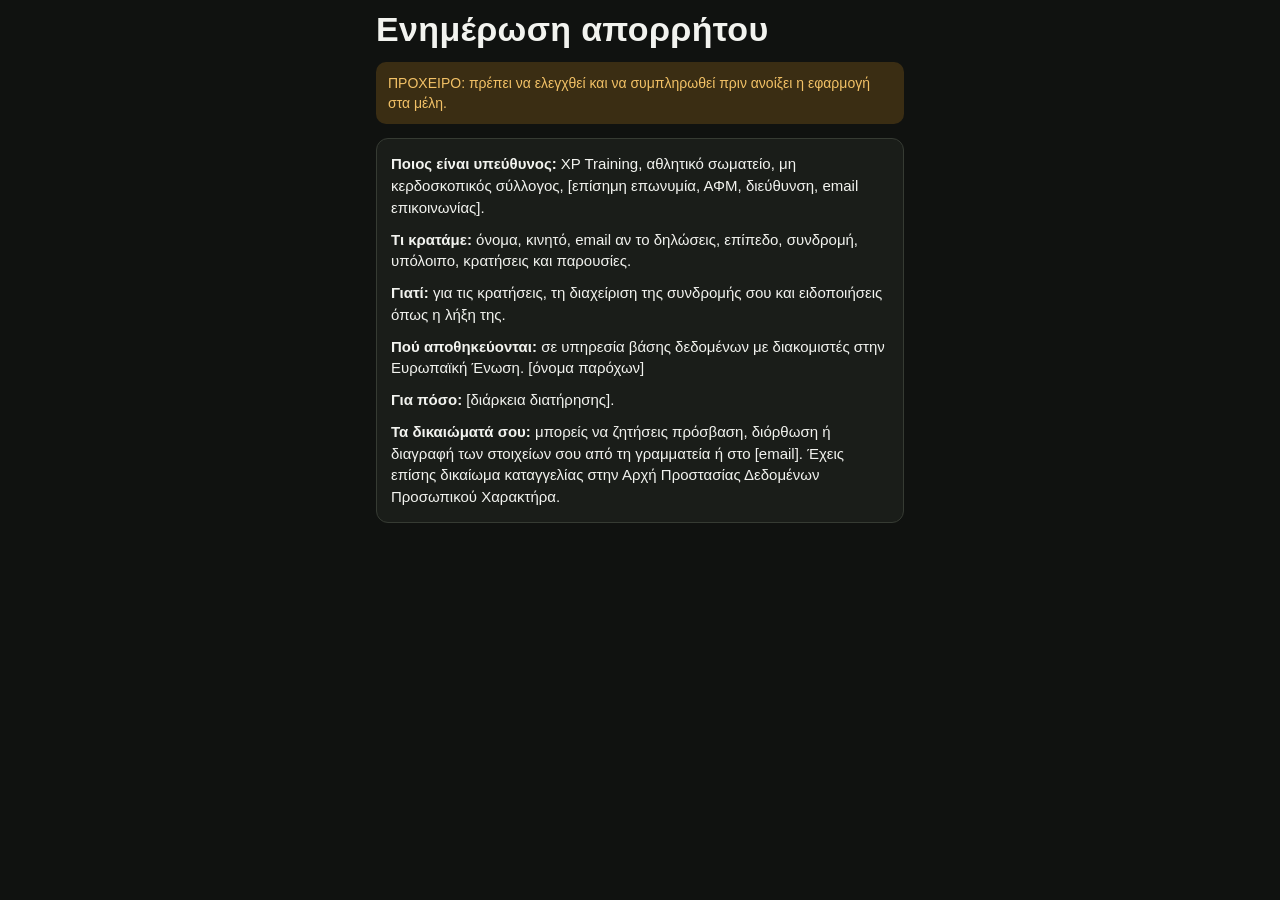
<file: privacy.html>
<!doctype html>
<html lang="el">
<head>
<meta charset="utf-8">
<meta name="viewport" content="width=device-width,initial-scale=1,viewport-fit=cover">
<title>Ενημέρωση απορρήτου - XP Training</title>
<link rel="stylesheet" href="styles.css">
</head>
<body>
<main class="wrap bare">
<h1 class="page">Ενημέρωση απορρήτου</h1>
<div class="notice">ΠΡΟΧΕΙΡΟ: πρέπει να ελεγχθεί και να συμπληρωθεί πριν ανοίξει η εφαρμογή στα μέλη.</div>
<div class="panel">
<p><b>Ποιος είναι υπεύθυνος:</b> XP Training, αθλητικό σωματείο, μη κερδοσκοπικός σύλλογος, [επίσημη επωνυμία, ΑΦΜ, διεύθυνση, email επικοινωνίας].</p>
<p><b>Τι κρατάμε:</b> όνομα, κινητό, email αν το δηλώσεις, επίπεδο, συνδρομή, υπόλοιπο, κρατήσεις και παρουσίες.</p>
<p><b>Γιατί:</b> για τις κρατήσεις, τη διαχείριση της συνδρομής σου και ειδοποιήσεις όπως η λήξη της.</p>
<p><b>Πού αποθηκεύονται:</b> σε υπηρεσία βάσης δεδομένων με διακομιστές στην Ευρωπαϊκή Ένωση. [όνομα παρόχων]</p>
<p><b>Για πόσο:</b> [διάρκεια διατήρησης].</p>
<p><b>Τα δικαιώματά σου:</b> μπορείς να ζητήσεις πρόσβαση, διόρθωση ή διαγραφή των στοιχείων σου από τη γραμματεία ή στο [email]. Έχεις επίσης δικαίωμα καταγγελίας στην Αρχή Προστασίας Δεδομένων Προσωπικού Χαρακτήρα.</p>
</div>
</main>
</body>
</html>
</file>
<file: styles.css>
/* Colours come from the XP Training logo: lime X (weights), off-white P (Pilates), on a dark ground. */
:root {
  --bg:#101210; --surface:#1A1D19; --raised:#252923; --line:#363B33; --ink:#F2F3EF; --muted:#A9AFA3;
  --w:#CDF270; --w-soft:#2B3417; --w-on:#141A06;
  --p:#F2F2F2; --p-soft:#30322F; --p-on:#141513;
  --warn:#F2C166; --warn-soft:#3A2D13; --bad:#FF8F85; --bad-soft:#42201C;
  --scrim:rgba(0,0,0,.68);
  --display:"Sofia Sans Extra Condensed","Arial Narrow",Arial,sans-serif;
  --body:"Commissioner","Segoe UI",Roboto,Arial,sans-serif;
  --d:var(--w); --d-soft:var(--w-soft); --d-on:var(--w-on);
  color-scheme:dark;
  padding-top:env(safe-area-inset-top,0px);
}
* { box-sizing:border-box; }
body { margin:0; background:var(--bg); color:var(--ink); font:400 15px/1.45 var(--body); }
button,input,select { font:inherit; color:inherit; }
button { cursor:pointer; }
button:disabled { opacity:.5; cursor:default; }
:focus-visible { outline:2px solid var(--d); outline-offset:2px; }
h1,h2,h3,p { margin:0; }
[hidden] { display:none !important; }
a { color:var(--d); }
.d-w { --d:var(--w); --d-soft:var(--w-soft); --d-on:var(--w-on); }
.d-p { --d:var(--p); --d-soft:var(--p-soft); --d-on:var(--p-on); }

.wrap { max-width:560px; margin:0 auto; padding-block:12px 96px; padding-left:max(16px,env(safe-area-inset-left,0px)); padding-right:max(16px,env(safe-area-inset-right,0px)); display:grid; gap:14px; }
.wrap > * { min-width:0; }
.wrap.bare { padding-bottom:32px; }
.wrap.wide { max-width:820px; }
.linkbtn { background:none; border:0; padding:4px 0; color:var(--muted); text-decoration:underline; font-size:13px; }
.seg { display:grid; grid-auto-flow:column; grid-auto-columns:1fr; gap:3px; padding:3px; background:var(--raised); border:1px solid var(--line); border-radius:10px; }
.seg button { border:0; background:none; padding:8px 4px; border-radius:7px; font-weight:600; font-size:14px; color:var(--muted); }
.seg button[aria-pressed="true"] { background:var(--surface); color:var(--ink); box-shadow:0 1px 2px rgba(0,0,0,.3); }
.seg.big button { padding:11px 4px; font-size:16px; }
.seg.big button[aria-pressed="true"] { background:var(--d); color:var(--d-on); }

.top { display:flex; align-items:center; justify-content:space-between; gap:12px; }
.logo { display:block; flex:none; }
.logo svg { display:block; height:62px; width:auto; }
.hello { color:var(--muted); font-size:14px; text-align:right; }
h1.page { font:800 34px/1.05 var(--display); letter-spacing:.01em; text-wrap:balance; }
h2.sec { font-size:12.5px; font-weight:700; letter-spacing:.07em; text-transform:uppercase; color:var(--muted); }
.stack { display:grid; gap:10px; }
.stack > * { min-width:0; }
.muted { color:var(--muted); }
.small { font-size:13px; }

.balance { display:flex; justify-content:space-between; align-items:center; gap:10px; flex-wrap:wrap; background:var(--d-soft); border-radius:10px; padding:10px 12px; }
.balance strong { font:800 25px/1 var(--display); color:var(--d); letter-spacing:.01em; }
.days { display:flex; gap:6px; overflow-x:auto; padding:2px; scrollbar-width:none; }
.days::-webkit-scrollbar { display:none; }
.days button { flex:0 0 54px; display:grid; justify-items:center; padding:7px 0 6px; border:1px solid var(--line); background:var(--surface); border-radius:9px; }
.days small { font-size:12px; color:var(--muted); }
.days span { font:800 24px/1.05 var(--display); font-variant-numeric:tabular-nums; }
.days button[aria-pressed="true"] { background:var(--d); border-color:var(--d); color:var(--d-on); }
.days button[aria-pressed="true"] small { color:inherit; }

.cls { display:grid; grid-template-columns:62px minmax(0,1fr); gap:4px 12px; background:var(--surface); border:1px solid var(--line); border-radius:12px; padding:12px; }
.cls.mine { border-color:var(--d); box-shadow:inset 0 0 0 1px var(--d); }
.cls.dim { opacity:.62; }
.time { font:800 30px/1 var(--display); font-variant-numeric:tabular-nums; color:var(--d); }
.cinfo { display:grid; gap:5px; min-width:0; }
.ctitle { font-weight:700; font-size:16px; line-height:1.25; }
.cmeta { font-size:13px; color:var(--muted); }
.pips { display:flex; flex-wrap:wrap; gap:3px; }
.pips i { width:13px; height:8px; border-radius:2px; background:var(--line); }
.pips i.on { background:var(--d); }
.count { font-size:13px; font-variant-numeric:tabular-nums; }
.count b { font-weight:700; }
.cact { grid-column:1 / -1; display:flex; align-items:center; justify-content:space-between; gap:8px; flex-wrap:wrap; margin-top:6px; }
.cact .hint { font-size:13px; color:var(--muted); flex:1 1 150px; }

.btn { border:1px solid transparent; border-radius:9px; padding:10px 14px; font-weight:700; font-size:14.5px; background:var(--d); color:var(--d-on); }
.btn.ghost { background:none; border-color:var(--line); color:var(--ink); }
.btn.danger { background:none; border-color:var(--bad); color:var(--bad); }
.btn.tiny { padding:6px 10px; font-size:13px; font-weight:600; }
.btn.full { width:100%; }
.btn.right { margin-left:auto; }
.pill { display:inline-block; font-size:12px; font-weight:700; padding:2px 8px; border-radius:99px; background:var(--raised); color:var(--muted); white-space:nowrap; }
.pill.warn { background:var(--warn-soft); color:var(--warn); }
.pill.bad { background:var(--bad-soft); color:var(--bad); }
.pill.d { background:var(--d-soft); color:var(--d); }

.notice { padding:11px 12px; border-radius:10px; background:var(--warn-soft); color:var(--warn); font-size:14px; }
.empty { text-align:center; padding:28px 16px; color:var(--muted); background:var(--surface); border:1px dashed var(--line); border-radius:12px; display:grid; gap:10px; justify-items:center; }
.panel { background:var(--surface); border:1px solid var(--line); border-radius:12px; padding:14px; display:grid; gap:10px; min-width:0; }
.panel > * { min-width:0; }
.plan { display:grid; gap:6px; border-left:4px solid var(--d); padding-left:12px; }
.plan strong { font:800 28px/1.05 var(--display); color:var(--d); }
.row { display:flex; justify-content:space-between; align-items:center; gap:10px; flex-wrap:wrap; }
.row > .grow { flex:1 1 150px; min-width:0; overflow-wrap:anywhere; }
.list { display:grid; }
.list > * { padding:10px 0; border-top:1px solid var(--line); }
.list > *:first-child { border-top:0; }
.memberbtn { display:flex; width:100%; justify-content:space-between; align-items:center; gap:10px; flex-wrap:wrap; background:none; border:0; border-top:1px solid var(--line); text-align:left; padding:11px 0; }
.memberbtn:first-child { border-top:0; }
.pills { display:flex; flex-wrap:wrap; gap:4px; }
.stats { grid-template-columns:repeat(3,minmax(0,1fr)); gap:8px; }
.stats div { display:grid; }
.stats b { font:800 32px/1 var(--display); font-variant-numeric:tabular-nums; }
.stats span { font-size:12.5px; color:var(--muted); }

.field { display:grid; gap:4px; min-width:0; }
.field label { font-size:13px; font-weight:600; }
.field input, .field select { width:100%; padding:10px 11px; background:var(--raised); border:1px solid var(--line); border-radius:8px; }
.err { color:var(--bad); font-size:13px; }
.grid2 { display:grid; grid-template-columns:repeat(auto-fit,minmax(130px,1fr)); gap:10px; }
.check { display:flex; gap:9px; align-items:flex-start; font-size:14px; }
.check input { margin-top:3px; width:17px; height:17px; flex:none; accent-color:var(--d); }
ol.steps { margin:0; padding-left:20px; display:grid; gap:3px; font-size:14px; }
.code { font:800 34px/1.1 var(--display); letter-spacing:.08em; color:var(--d); overflow-wrap:anywhere; }

.tablewrap { overflow-x:auto; border:1px solid var(--line); border-radius:10px; max-height:60vh; overflow-y:auto; }
table { border-collapse:collapse; width:100%; font-size:13.5px; font-variant-numeric:tabular-nums; }
th, td { padding:8px 10px; text-align:left; border-top:1px solid var(--line); white-space:nowrap; }
thead th { position:sticky; top:0; background:var(--raised); border-top:0; font-size:12.5px; }
td select { padding:6px 8px; background:var(--raised); border:1px solid var(--line); border-radius:7px; }

.nav { position:fixed; left:0; right:0; bottom:0; z-index:5; background:var(--surface); border-top:1px solid var(--line); padding-top:6px; padding-bottom:calc(6px + env(safe-area-inset-bottom,0px)); padding-left:max(16px,env(safe-area-inset-left,0px)); padding-right:max(16px,env(safe-area-inset-right,0px)); }
.nav div { max-width:528px; margin:0 auto; display:grid; grid-auto-flow:column; grid-auto-columns:1fr; gap:4px; }
.nav button { border:0; background:none; padding:11px 2px; border-radius:8px; font-weight:600; font-size:14px; color:var(--muted); }
.nav button[aria-current="page"] { background:var(--raised); color:var(--ink); }

.overlay { position:fixed; inset:0; z-index:20; background:var(--scrim); display:flex; align-items:flex-end; justify-content:center; }
.sheet { width:100%; max-width:540px; max-height:90%; overflow-y:auto; background:var(--surface); border-radius:16px 16px 0 0; padding-block:18px calc(18px + env(safe-area-inset-bottom,0px)); padding-left:max(16px,env(safe-area-inset-left,0px)); padding-right:max(16px,env(safe-area-inset-right,0px)); display:grid; gap:13px; }
.sheet > * { min-width:0; }
.sheet:focus { outline:none; }
.sheet h2 { font:800 29px/1.05 var(--display); letter-spacing:.01em; text-wrap:balance; }
.acts { display:flex; gap:8px; flex-wrap:wrap; }
.acts .btn { flex:1 1 130px; }
dl.facts { margin:0; display:grid; grid-template-columns:auto minmax(0,1fr); gap:3px 12px; font-size:14px; }
.facts dt { color:var(--muted); }
.facts dd { margin:0; font-weight:600; overflow-wrap:anywhere; }
#toast { position:fixed; z-index:30; left:50%; transform:translateX(-50%); bottom:calc(74px + env(safe-area-inset-bottom,0px)); width:min(92%,480px); pointer-events:none; }
#toast div { background:var(--ink); color:var(--bg); border-radius:10px; padding:11px 14px; font-weight:600; font-size:14px; text-align:center; }
@media (prefers-reduced-motion: no-preference) {
  #toast div, .sheet { animation:rise .18s ease-out; }
  @keyframes rise { from { transform:translateY(10px); opacity:.5; } to { transform:none; opacity:1; } }
}
@media (min-width:600px) {
  .overlay { align-items:center; }
  .sheet { border-radius:16px; }
}
/* ---------- Admin: dashboard tiles, week calendar, member subscription line ---------- */
.tiles { display:grid; grid-template-columns:repeat(2,minmax(0,1fr)); gap:8px; }
.tile { display:grid; gap:2px; text-align:left; background:var(--surface); border:1px solid var(--line); border-radius:12px; padding:12px; }
.tile b { font:800 34px/1 var(--display); font-variant-numeric:tabular-nums; color:var(--w); }
.tile span { font-size:12.5px; color:var(--muted); }
.tile.warn b { color:var(--warn); }
.tile.bad b { color:var(--bad); }
@media (min-width:600px) { .tiles { grid-template-columns:repeat(4,minmax(0,1fr)); } }

.seg.counts button { display:grid; justify-items:center; gap:1px; font-size:13px; }
.seg.counts small { font-size:12px; font-weight:700; color:var(--muted); font-variant-numeric:tabular-nums; }
.seg.counts button[aria-pressed="true"] small { color:var(--w); }
button.pill { border:0; cursor:pointer; padding:5px 10px; }

.memberbtn .grow { flex:1 1 160px; min-width:0; }
.subs { display:flex; flex-wrap:wrap; gap:4px; justify-content:flex-end; }
.sub { font-size:12px; font-weight:700; padding:2px 8px; border-radius:99px; background:var(--raised); color:var(--muted); white-space:nowrap; font-variant-numeric:tabular-nums; }
.sub.ok { background:var(--w-soft); color:var(--w); }
.sub.warn { background:var(--warn-soft); color:var(--warn); }
.sub.bad { background:var(--bad-soft); color:var(--bad); }

.quick { display:flex; flex-wrap:wrap; gap:6px; }

.wknav { display:flex; align-items:center; gap:8px; }
.wknav > div { flex:1; text-align:center; }
.wknav .btn { min-width:40px; }
.wkgrid { display:grid; grid-template-columns:repeat(7,minmax(104px,1fr)); gap:6px; overflow-x:auto; padding-bottom:4px; }
.wkcol { display:grid; align-content:start; gap:5px; min-width:0; }
.wkhead { display:grid; justify-items:center; padding:6px 0 5px; border:1px solid var(--line); background:var(--surface); border-radius:9px; position:sticky; top:0; }
.wkhead small { font-size:12px; color:var(--muted); }
.wkhead span { font:800 22px/1.05 var(--display); font-variant-numeric:tabular-nums; }
.wkcol.today .wkhead { background:var(--w); border-color:var(--w); color:var(--w-on); }
.wkcol.today .wkhead small { color:inherit; }
.wkc { position:relative; overflow:hidden; display:grid; gap:1px; text-align:left; padding:7px 8px 9px; border-radius:9px; border:1px solid var(--line); border-left:4px solid var(--d); background:var(--surface); }
.wkc b { font:800 20px/1 var(--display); font-variant-numeric:tabular-nums; color:var(--d); }
.wkc .wkt { font-size:12px; font-weight:600; white-space:nowrap; overflow:hidden; text-overflow:ellipsis; }
.wkc .wkn { font-size:12px; color:var(--muted); font-variant-numeric:tabular-nums; }
.wkc .wkn.full { color:var(--warn); font-weight:700; }
.wkc i { position:absolute; left:0; bottom:0; height:3px; background:var(--d); }
.wkc.past { opacity:.55; }
.wkempty { text-align:center; color:var(--line); padding:8px 0; }
</file>
